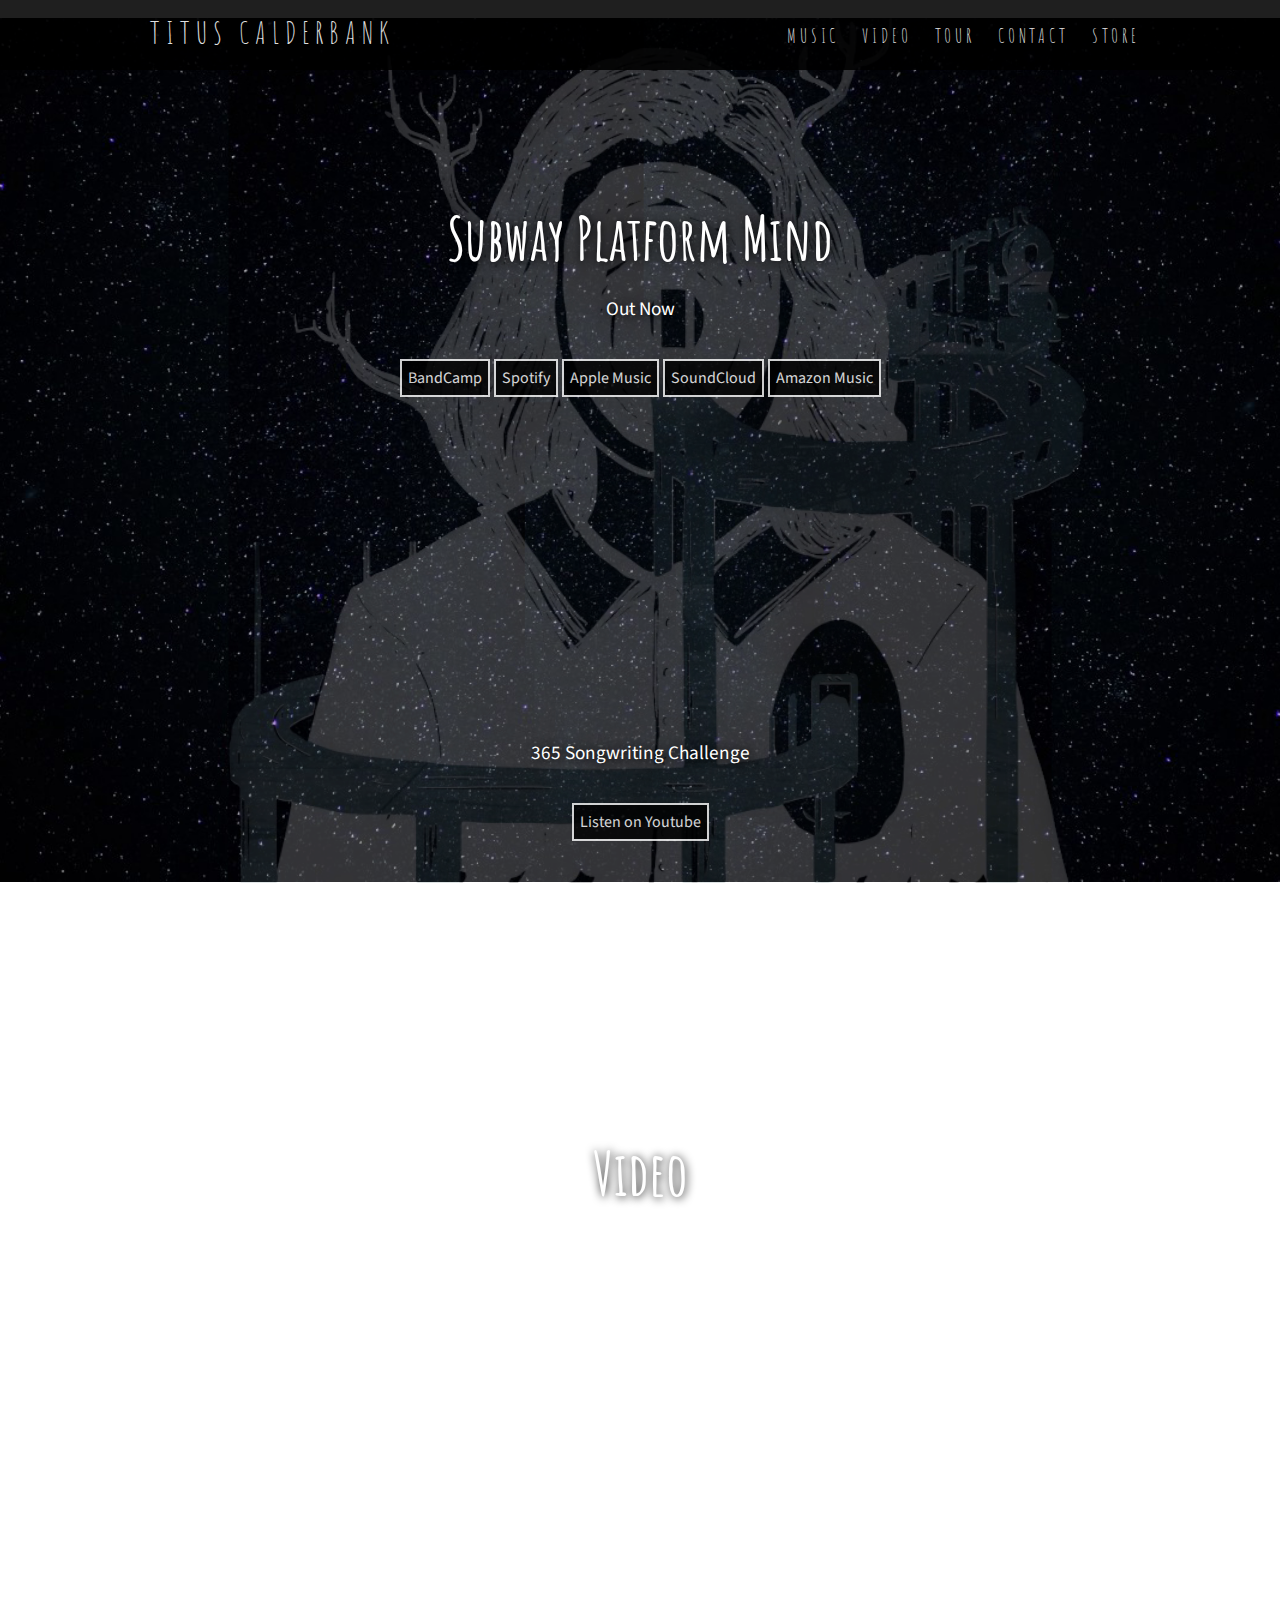
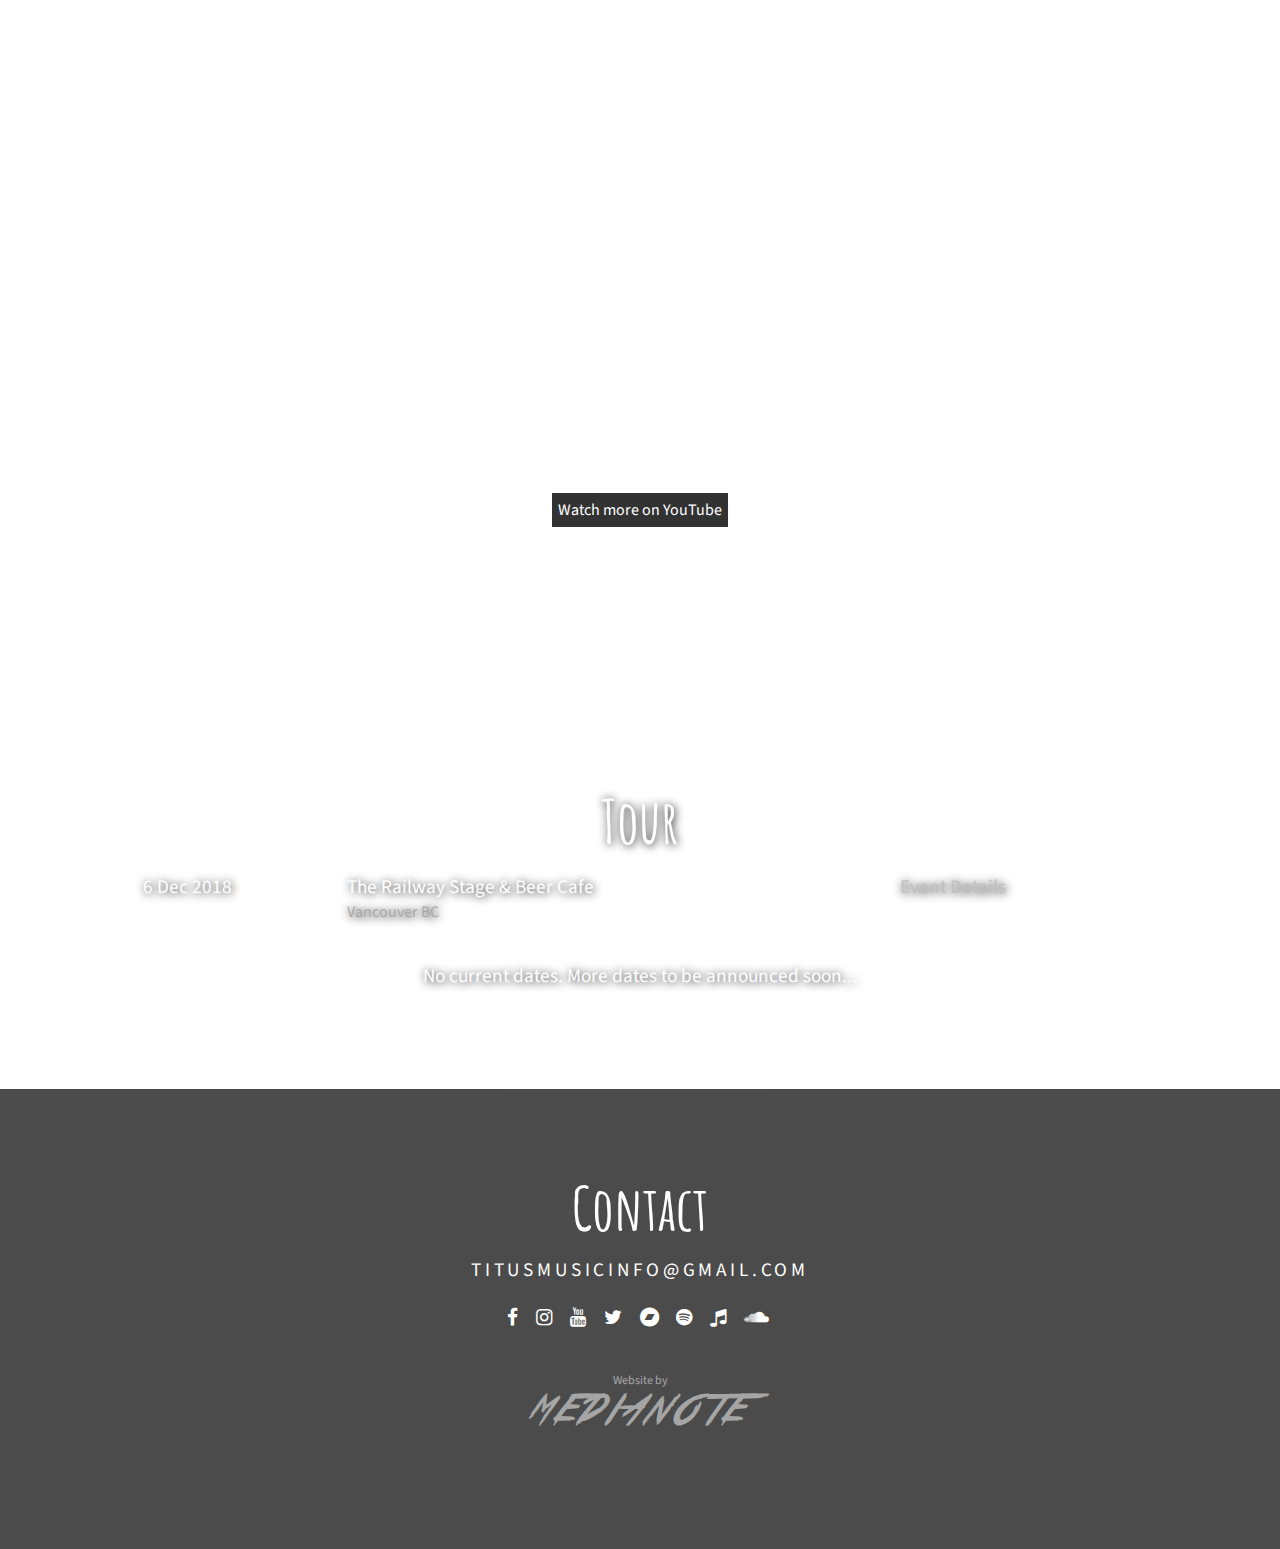
<file: index.html>
<!DOCTYPE html>
<html>
<meta name="viewport" content="width=device-width, initial-scale=1.0">
<head>
  <title>Titus Calderbank | Home</title>
  <link rel="stylesheet" media="screen and (min-width: 901px)" type="text/css" href="https://tituscalderbank.github.io/style.css">
  <link rel="stylesheet" media="screen and (max-width: 600px)" type="text/css" href="https://tituscalderbank.github.io/style600.css">
  <link rel="stylesheet" media="screen and (max-width: 900px) and (min-width: 601px)" type="text/css" href="https://tituscalderbank.github.io/style900.css">
</head>
<body>
  <div class="headerscroll">
    <div id="header">
      <div class="headcontainer">
        <a id="header-title" href="#">TITUS CALDERBANK</a>
        <ul id="header-nav">
          <li><a href="#music">Music</a></li>
          <li><a href="#video">Video</a></li>
          <li><a href="#tour">Tour</a></li>
          <li><a href="#contact">Contact</a></li>
          <li><a href="https://tituscalderbank.bandcamp.com/">Store</a></li>
        </ul> <!-- header-nav -->
      </div> <!-- container -->
    </div> <!-- header -->
  </div> <!-- headerscroll -->

  <div id="music">
    <div class="container">
      <h1 class="title">Subway Platform Mind</h1>
      <p>Out Now</p>
      <div id="music-links">
        <a href="https://tituscalderbank.bandcamp.com"><li>BandCamp</li></a>
        <a href="https://open.spotify.com/album/6GrQjTjul2GrWN6JifCHFS?si=2CaGE4wzRM-Fpzb2V4V2nA"><li>Spotify</li></a>
        <a href="https://itunes.apple.com/ca/album/subway-platform-mind-ep/1278477262"><li>Apple Music</li></a>
        <a href="https://soundcloud.com/titus-calderbank/sets/subway-platform-mind"><li>SoundCloud</li></a>
        <a href="https://www.amazon.com/Subway-Platform-Mind-Titus-Calderbank/dp/B0759ZCVNR"><li>Amazon Music</li></a></div>
        <iframe class="spotify" src="https://open.spotify.com/embed/album/6GrQjTjul2GrWN6JifCHFS" width="80%" height="280" frameborder="0" allowtransparency="true" allow="encrypted-media"></iframe>

      <p>365 Songwriting Challenge</p>
      <div id="music-links">
        <a href="https://www.youtube.com/user/SuperTFilms/videos?sort=dd&shelf_id=1&view=0"><li>Listen on Youtube</li></a>
      </div>
    </div> <!-- container -->
  </div> <!-- music -->

  <div id="video">
    <div class="container">
      <h1 class="title">Video</h1><br>
      <iframe class="youtube" width="700" height="395" src="https://www.youtube.com/embed/vGjYuexPTTI" frameborder="0" allow="autoplay; encrypted-media" allowfullscreen></iframe>
      <br>
      <iframe class="youtube" width="700" height="395" src="https://www.youtube.com/embed/jfnfAmkIYGk" frameborder="0" allow="autoplay; encrypted-media" allowfullscreen></iframe>
      <div id="music-links">
        <a href="http://youtube.com/titusbank"><li>Watch more on YouTube</li></a>
      </div> <!-- music-links -->
    </div> <!-- container -->
  </div> <!-- video -->

  <div id="tour">
    <div class="container">
      <h1 class="title">Tour</h1>
      <table class="tourdates">
       <tr>
          <td>6 Dec 2018</td>
          <td>The Railway Stage & Beer Cafe<p class="tcity">Vancouver BC</p></td>
          <td><a href="http://calendar.donnellygroup.ca/events/2018/12/6/raincity-blue-adera-railway-stage-beer-cafe">Event Details</a></td>
        </tr>
      </table> <!-- tourdates -->
      <p>No current dates. More dates to be announced soon...</p>
    </div> <!-- container -->
  </div> <!-- tour -->

  <div id="contact">
    <div class="contactcontainer">
      <h1 class="title">Contact</h1>
      <a href="mailto:titusmusicinfo@gmail.com">titusmusicinfo@gmail.com</a>
      <div class="sociallinks">
        <link rel="stylesheet" href="https://cdnjs.cloudflare.com/ajax/libs/font-awesome/4.7.0/css/font-awesome.min.css">
        <a href="https://www.facebook.com/TitusBank/" class="fa fa-facebook"></a>
        <a href="https://www.instagram.com/titusbank/?hl=en" class="fa fa-instagram"></a>
        <a href="https://www.youtube.com/TitusBank/" class="fa fa-youtube"></a>
        <a href="https://twitter.com/titusbank" class="fa fa-twitter"></a>
        <a href="https://tituscalderbank.bandcamp.com/" class="fa fa-bandcamp"></a>
        <a href="https://open.spotify.com/artist/3PJ5Qqk81PyNIVo1eTGZg7?si=75K3rBFMSjWg6CWmNOJtVw" class="fa fa-spotify"></a>
        <a href="https://itunes.apple.com/ca/album/subway-platform-mind-ep/1278477262" class="fa fa-music"></a>
        <a href="https://soundcloud.com/titus-calderbank" class="fa fa-soundcloud"></a>
      </div> <!-- sociallinks -->
      <p class="website">Website by <h4 class="medianote"><a href="https://medianote.github.io/">medianote</a></h4></p>
    </div> <!-- container -->
  </div> <!-- contact -->
</body>
</html>
</file>
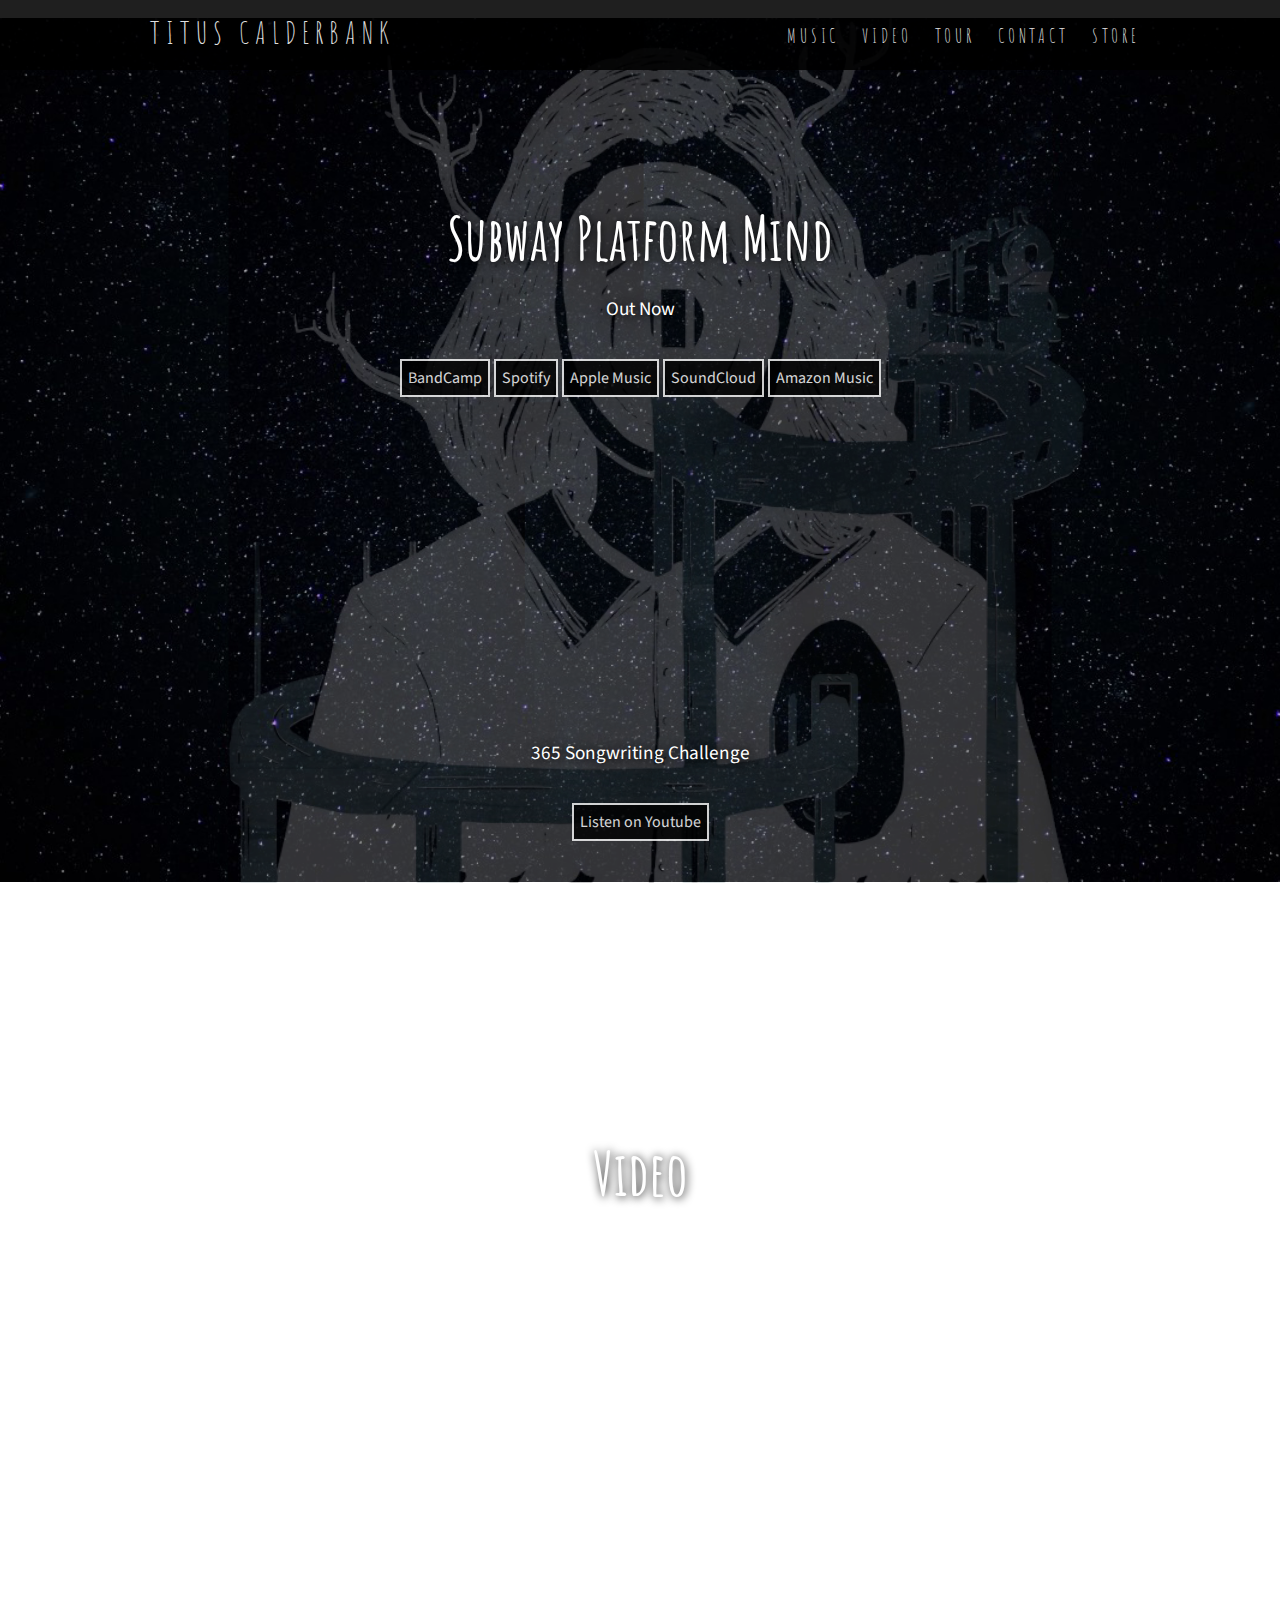
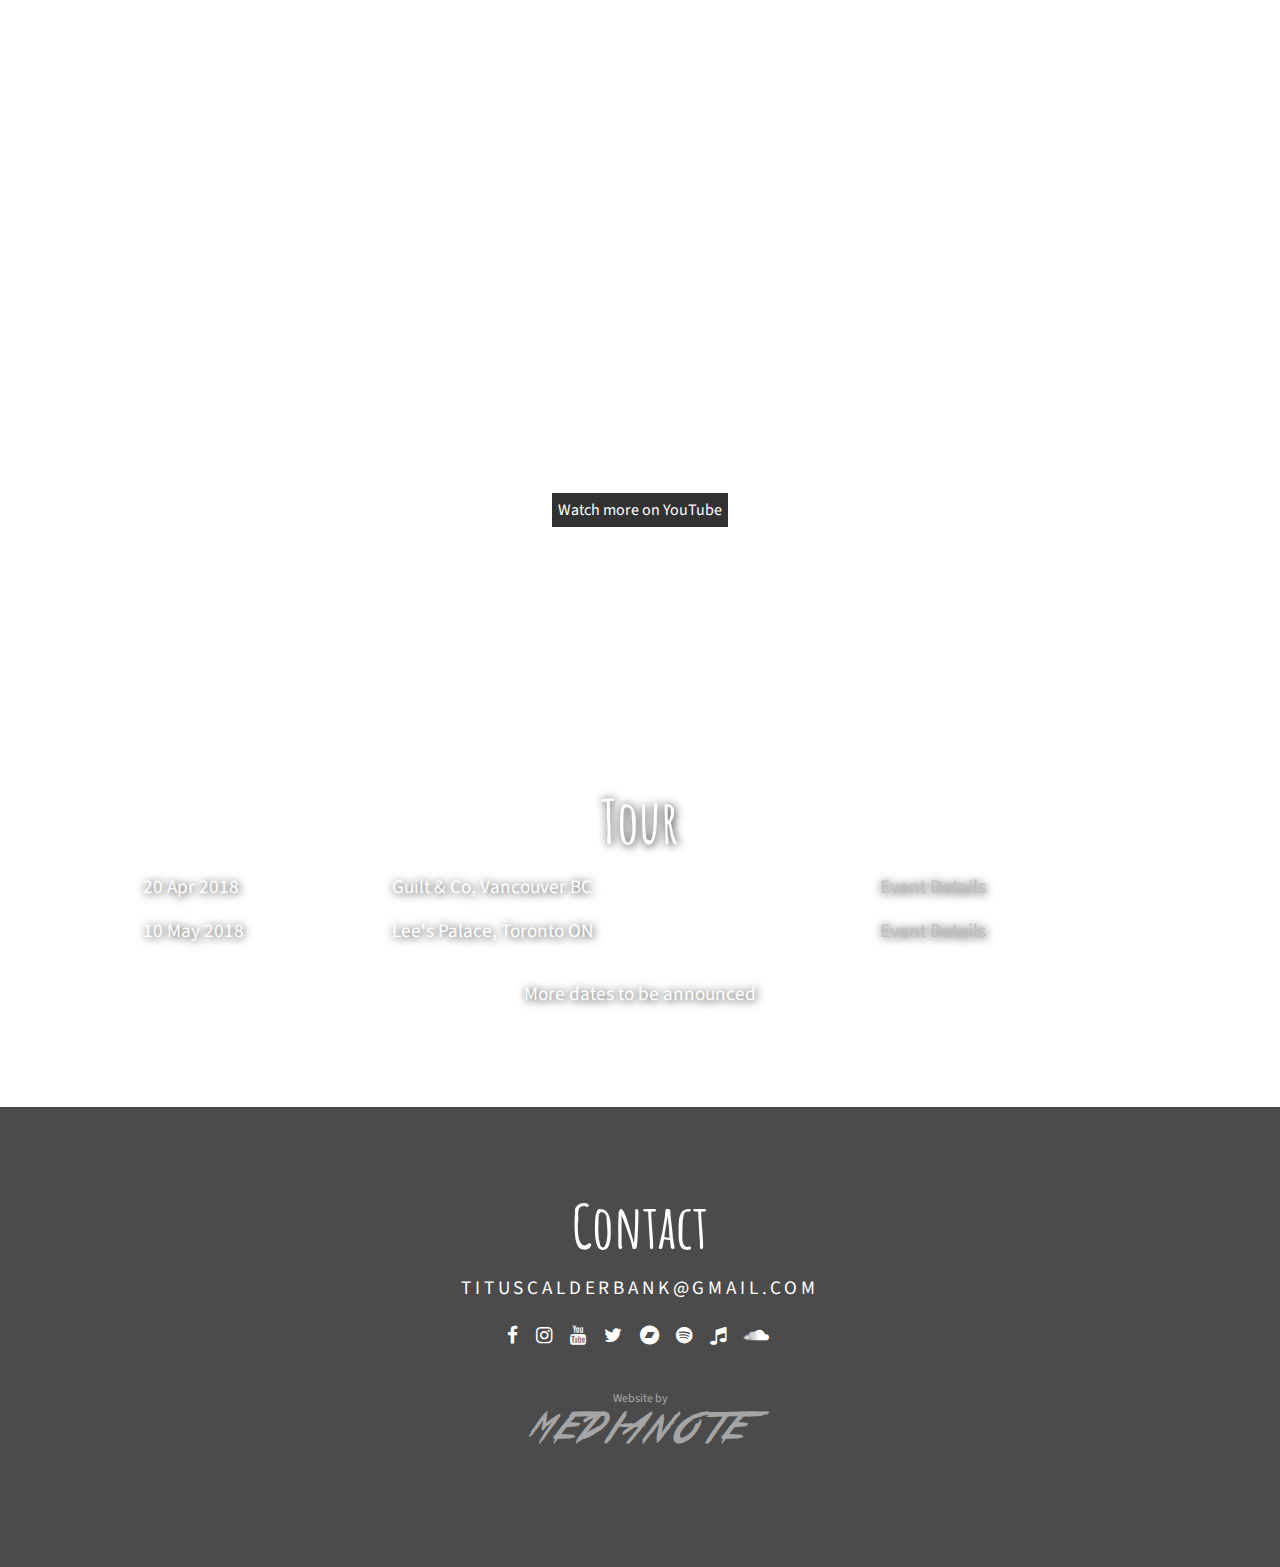
<file: index[1].html>
<!DOCTYPE html>
<html>
<meta name="viewport" content="width=device-width, initial-scale=1.0">
<head>
  <title>Titus Calderbank | Home</title>
  <link rel="stylesheet" media="screen and (min-width: 900px)" type="text/css" href="style.css">
  <link rel="stylesheet" media="screen and (max-width: 600px)" href="style600.css">
</head>
<body>
  <div class="headerscroll">
    <div id="header">
      <div class="headcontainer">
        <a id="header-title" href="#">TITUS CALDERBANK</a>
        <ul id="header-nav">
          <li><a href="#music">Music</a></li>
          <li><a href="#video">Video</a></li>
          <li><a href="#tour">Tour</a></li>
          <li><a href="#contact">Contact</a></li>
          <li><a href="https://tituscalderbank.bandcamp.com/">Store</a></li>
        </ul> <!-- header-nav -->
      </div> <!-- container -->
    </div> <!-- header -->
  </div> <!-- headerscroll -->

  <div id="music">
    <div class="container">
      <h1 class="title">Subway Platform Mind</h1>
      <p>Out Now</p>
      <div id="music-links">
        <a href="https://tituscalderbank.bandcamp.com"><li>BandCamp</li></a>
        <a href="https://open.spotify.com/album/6GrQjTjul2GrWN6JifCHFS?si=2CaGE4wzRM-Fpzb2V4V2nA"><li>Spotify</li></a>
        <a href="https://itunes.apple.com/ca/album/subway-platform-mind-ep/1278477262"><li>Apple Music</li></a>
        <a href="https://soundcloud.com/titus-calderbank/sets/subway-platform-mind"><li>SoundCloud</li></a>
        <a href="https://www.amazon.com/Subway-Platform-Mind-Titus-Calderbank/dp/B0759ZCVNR"><li>Amazon Music</li></a></div>
        <iframe class="spotify" src="https://open.spotify.com/embed/album/6GrQjTjul2GrWN6JifCHFS" width="80%" height="280" frameborder="0" allowtransparency="true" allow="encrypted-media"></iframe>

      <p>365 Songwriting Challenge</p>
      <div id="music-links">
        <a href="https://www.youtube.com/user/SuperTFilms/videos?sort=dd&shelf_id=1&view=0"><li>Listen on Youtube</li></a>
      </div>
    </div> <!-- container -->
  </div> <!-- music -->

  <div id="video">
    <div class="container">
      <h1 class="title">Video</h1><br>
      <iframe class="youtube" width="700" height="395" src="https://www.youtube.com/embed/vGjYuexPTTI" frameborder="0" allow="autoplay; encrypted-media" allowfullscreen></iframe>
      <br>
      <iframe class="youtube" width="700" height="395" src="https://www.youtube.com/embed/jfnfAmkIYGk" frameborder="0" allow="autoplay; encrypted-media" allowfullscreen></iframe>
      <div id="music-links">
        <a href="http://youtube.com/titusbank"><li>Watch more on YouTube</li></a>
      </div> <!-- music-links -->
    </div> <!-- container -->
  </div> <!-- video -->

  <div id="tour">
    <div class="container">
      <h1 class="title">Tour</h1>
      <table class="tourdates">
        <tr>
          <td>20 Apr 2018</td>
          <td>Guilt & Co, Vancouver BC</td>
          <td><a href="http://www.guiltandcompany.com/calendar/">Event Details</a></td>
        </tr>
        <tr>
          <td>10 May 2018</td>
          <td>Lee's Palace, Toronto ON</td>
          <td><a href="https://cmw.net/music/shows/">Event Details</a></td>
        </tr>
      </table> <!-- tourdates -->
      <p>More dates to be announced</p>
    </div> <!-- container -->
  </div> <!-- tour -->

  <div id="contact">
    <div class="contactcontainer">
      <h1 class="title">Contact</h1>
      <a href="mailto:tituscalderbank@gmail.com">tituscalderbank@gmail.com</a>
      <div class="sociallinks">
        <link rel="stylesheet" href="https://cdnjs.cloudflare.com/ajax/libs/font-awesome/4.7.0/css/font-awesome.min.css">
        <a href="https://www.facebook.com/TitusBank/" class="fa fa-facebook"></a>
        <a href="https://www.instagram.com/titusbank/?hl=en" class="fa fa-instagram"></a>
        <a href="https://www.youtube.com/TitusBank/" class="fa fa-youtube"></a>
        <a href="https://twitter.com/titusbank" class="fa fa-twitter"></a>
        <a href="https://tituscalderbank.bandcamp.com/" class="fa fa-bandcamp"></a>
        <a href="https://open.spotify.com/artist/3PJ5Qqk81PyNIVo1eTGZg7?si=75K3rBFMSjWg6CWmNOJtVw" class="fa fa-spotify"></a>
        <a href="https://itunes.apple.com/ca/album/subway-platform-mind-ep/1278477262" class="fa fa-music"></a>
        <a href="https://soundcloud.com/titus-calderbank" class="fa fa-soundcloud"></a>
      </div> <!-- sociallinks -->
      <p class="website">Website by <h4 class="medianote"><a href="https://medianote.github.io/">medianote</a></h4></p>
    </div> <!-- container -->
  </div> <!-- contact -->
</body>
</html>
</file>
<file: style.css>
@import url('https://fonts.googleapis.com/css?family=Amatic+SC');
@import url('https://fonts.googleapis.com/css?family=Source+Sans+Pro:300');

body {
  color: white;
  background-image: url("https://tituscalderbank.github.io/images/bghead20.png"), url("https://tituscalderbank.github.io/images/bgstars.jpg");
  background-position: center;
  background-repeat: no-repeat;
  background-attachment: fixed;
  background-size: 120%;
  margin: 0;
  font-family: 'Source Sans Pro', sans-serif;
  font-size: 1.2em;
  text-shadow: 1px 1px 10px black;
}

.headerscroll {
  width: 100%;
  position: fixed;
  top: 0px;
  z-index: 9999;
  opacity: 0.88;
}
#header {
  background-color: black;
  height: 70px;
}
#header a {
  color: white;
  text-decoration: none;
  text-transform: uppercase;
  letter-spacing: 0.2em;
}
#header a:hover {
  color: lightgray;
}
#header-title {
  margin-top: 14px;
  display: block;
  float: left;
  font-size: 30px;
  font-family: 'Amatic SC', cursive;
  padding: 0 10px;
}
#header-nav {
  display: block;
  float: right;
  margin-top: 23px;
  font-family: 'Amatic SC', cursive;
}
#header-nav li {
  display: inline;
  padding-left: 20px;
}
.headcontainer {
  max-width: 1000px;
  margin: 0 auto;
}
.container {
  padding-top: 80px;
  padding-bottom: 80px;
  text-align: center;
}

#music {
  padding-top: 80px;
  padding-bottom: 30px;
}
#video {
  padding-top: 30px;
  padding-bottom: 20px;
}
.title {
  font-size: 60px;
  font-family: 'Amatic SC', cursive;
  margin-bottom: 10px;
}
#music-links {
  margin: 40px 0;
}
#music-links a {
  text-decoration: none;
  color: white;
}
#music-links li {
  max-width: 800px;
  font-size: 16px;
  display: inline;
  border: 2px solid;
  padding: 6px 6px;
  background-color: black;
  opacity: 0.8;
  transition: opacity .25s ease-in-out;
   -moz-transition: opacity .25s ease-in-out;
   -webkit-transition: opacity .25s ease-in-out;
}
#music-links li:hover {
  background-color: dimgray;
  opacity: 0.6;
}

.tourdates {
  table-layout: auto;
  width: 1000px;
  margin-left: auto;
  margin-right: auto;
  text-align: left;
  border-bottom: 1px solid white;
  border-top: 1px solid white;
}
.tourdates td {
  height: 40px;
  vertical-align: top;
}
.tourdates a {
  text-decoration: none;
  color: silver;
}
.tcity {
  font-size: 16px;
  color: darkgray;
  margin-top: 0;
}
#contact {
  background-color: black;
  opacity: 0.7;
}
#contact a {color: white;
text-decoration: none;
text-transform: uppercase;
letter-spacing: 0.2em;
}
#contact a:hover {
  color: lightgray;
  opacity: 0.7;
}
.contactcontainer {
  padding-top: 40px;
  padding-bottom: 80px;
  text-align: center;
}
.sociallinks {
  padding-top: 20px;
}
.fa {
padding-left: 5px;
padding-right: 5px;
}
.website {
  margin-top: 40px;
  margin-bottom: 5px;
  font-size: 12px;
  opacity: 0.5;
}



@font-face {
    font-family: 'true_liesregular';
    src: url('true_lies-webfont.woff2') format('woff2'),
         url('true_lies-webfont.woff') format('woff');
    font-weight: normal;
    font-style: normal;

}
.medianote {
  font-family: 'true_liesregular', sans-serif;
  font-style: italic;
  font-size: 30px;
  margin-top: 5px;
  opacity: 0.5;
}
.medianote a {
  text-decoration: none;
  color: white;
}
.medianote a:hover {
  color: red;
  text-shadow: 3px 3px 5px red;
}
</file>
<file: style600.css>
@import url('https://fonts.googleapis.com/css?family=Amatic+SC');
@import url('https://fonts.googleapis.com/css?family=Source+Sans+Pro:300');

body {
  color: white;
  background-image: url("images/bgstars.jpg");
  background-position: center;
  background-repeat: repeat;
  background-attachment: fixed;
  margin: 0;
  font-family: 'Source Sans Pro', sans-serif;
  font-size: 1.2em;
  text-shadow: 1px 1px 10px black;
  text-align: center;
}

.headerscroll {
  width: 100%;
  position: fixed;
  top: 0px;
  z-index: 9999;
  opacity: 0.88;
}
#header {
  margin-bottom: 0;
}
#header a {
  color: white;
  text-decoration: none;
  text-transform: uppercase;
  letter-spacing: 0.2em;
}
#header a:hover {
  color: lightgray;
}
#header-title {
  display: block;
  background-color: black;
  text-align: center;
  font-size: 40px;
  font-family: 'Amatic SC', cursive;
  padding-top: 5px;
  padding-bottom: 5px;
  margin-bottom: 0;
}
#header-nav {
  display: none;
  font-family: 'Amatic SC', cursive;
}
.container {
  padding-top: 20px;
  padding-bottom: 20px;
  text-align: center;
}

#music {
  padding-top: 80px;
  padding-bottom: 30px;
}
#video {
  padding-top: 30px;
  padding-bottom: 20px;
}
.title {
  font-size: 40px;
  font-family: 'Amatic SC', cursive;
  margin-bottom: 10px;
}
#music-links {
  padding-top: 10px;
  padding-left: 25%;
  padding-right: 25%;
  padding-bottom: 10px;
}
#music-links a {
  text-decoration: none;
  color: white;
}
#music-links li {
  font-size: 16px;
  display: block;
  border: 2px solid;
  padding: 6px 6px;
  background-color: black;
  opacity: 0.8;
}
#music-links li:hover {
  background-color: dimgray;
  opacity: 0.6;
}
.spotify {
  display: none;
}
.youtube {
  width: 90%;
  height: 200px;
}
.tourdates {
  table-layout: auto;
  width: 80%;
  margin-left: auto;
  margin-right: auto;
  text-align: left;
  border-bottom: 1px solid white;
  border-top: 1px solid white;
}
.tourdates td {
  height: 40px;
  vertical-align: top;
}
.tourdates a {
  text-decoration: none;
  color: silver;
}
.tcity {
  font-size: 16px;
  color: darkgray;
  margin-top: 0;
}

#contact {
  background-color: black;
  opacity: 0.7;
}
#contact a {color: white;
text-decoration: none;
text-transform: uppercase;
font-size: 18px;
}
#contact a:hover {
  color: lightgray;
  opacity: 0.7;
}
.contactcontainer {
  padding-top: 40px;
  padding-bottom: 20px;
  text-align: center;
}
.sociallinks {
  padding-top: 20px;
}
.fa {
  padding-left: 20px;
  padding-right: 20px;
  padding-bottom: 20px;
}
.website {
  margin-top: 20px;
  margin-bottom: 5px;
  font-size: 12px;
  opacity: 0.5;
}



@font-face {
    font-family: 'true_liesregular';
    src: url('true_lies-webfont.woff2') format('woff2'),
         url('true_lies-webfont.woff') format('woff');
    font-weight: normal;
    font-style: normal;

}
.medianote {
  font-family: 'true_liesregular', sans-serif;
  font-style: italic;
  font-size: 20px;
  margin-top: 5px;
  opacity: 0.5;
}
.medianote a {
  text-decoration: none;
  color: white;
}
.medianote a:hover {
  color: red;
  text-shadow: 3px 3px 5px red;
}
</file>
